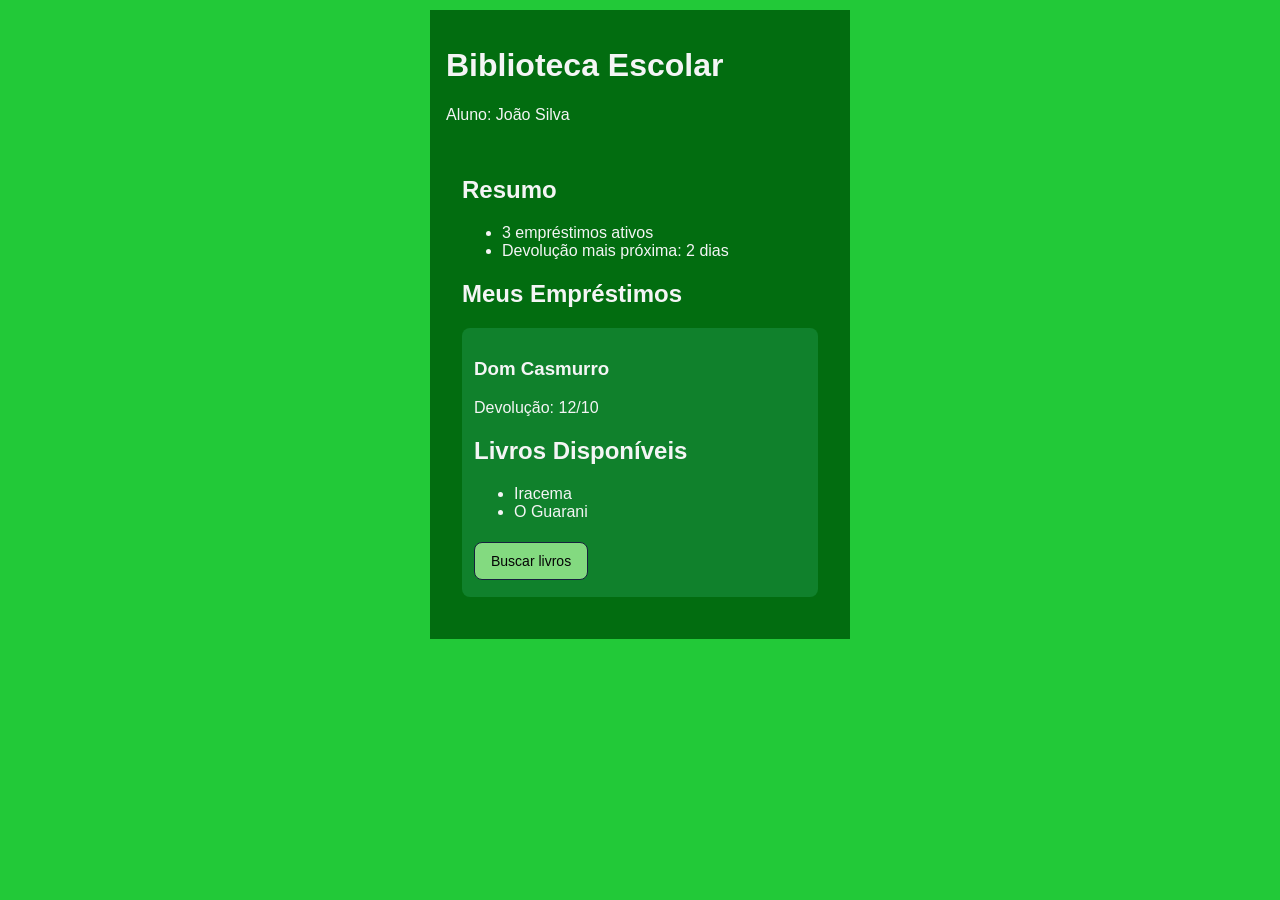
<file: index.html>
<!DOCTYPE html>
<html lang="en">

<head>
    <meta charset="UTF-8">
    <meta name="viewport" content="width=device-width, initial-scale=1.0">
    <title>Biblioteca</title>
    <link rel="stylesheet" href="estilo.css">
</head>

<body>


    <header>
        <h1>Biblioteca Escolar</h1>
        <p>Aluno: João Silva</p>
        <header>

            <h2>Resumo</h2>
            <ul>
                <li>3 empréstimos ativos</li>
                <li>Devolução mais próxima: 2 dias</li>
            </ul>

            <h2>Meus Empréstimos</h2>
            <div class="card">
                <h3>Dom Casmurro</h3>
                <p>Devolução: 12/10</p>
                <div>

                    <h2>Livros Disponíveis</h2>
                    <ul>
                        <li>Iracema</li>
                        <li>O Guarani</li>
                    </ul>

                    <a Class="botao" href="busca.html">Buscar livros</a>


</body>

</html>
</file>
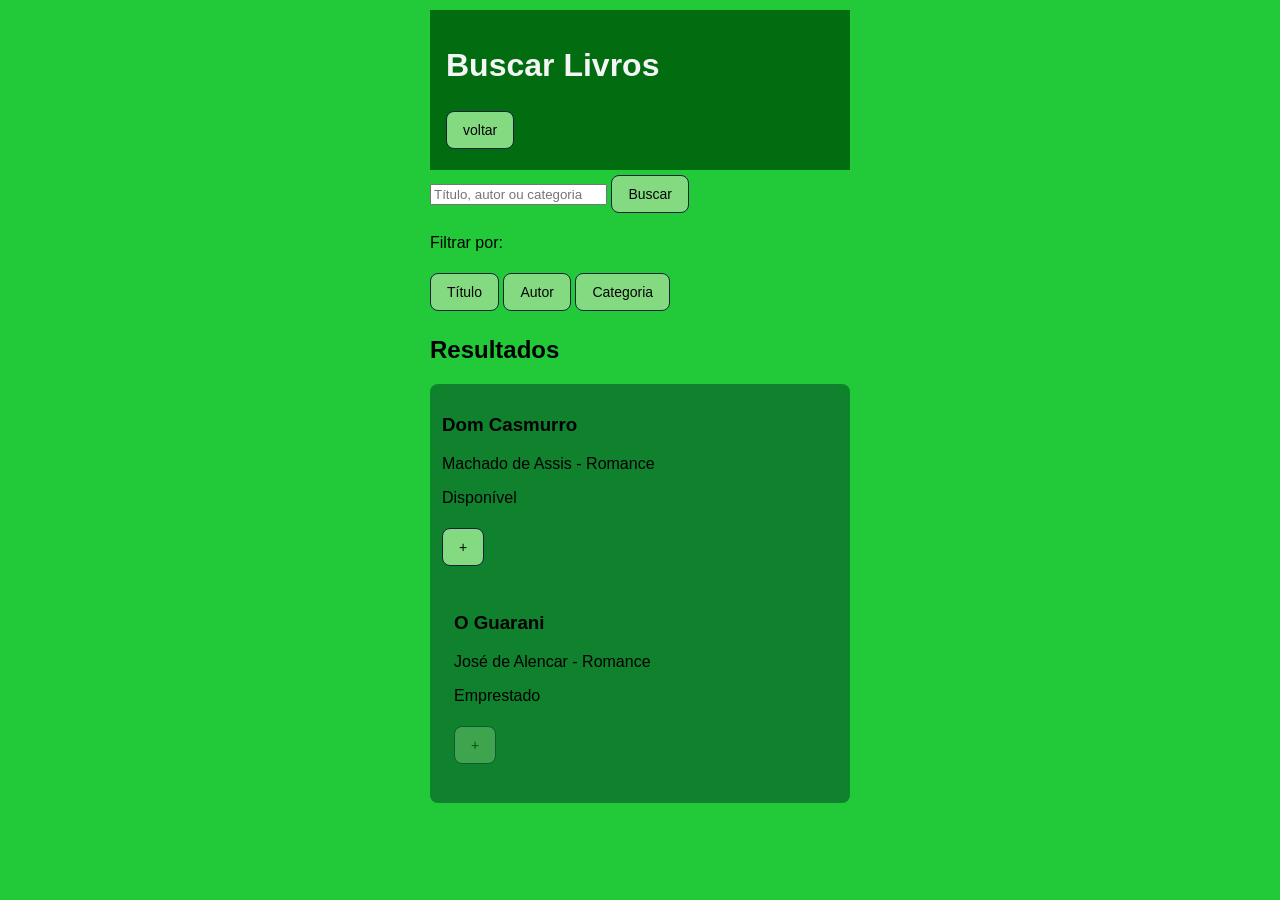
<file: busca.html>
<!DOCTYPE html>
<html lang="en">

<head>
    <meta charset="UTF-8">
    <meta name="viewport" content="width=device-width, initial-scale=1.0">
    <title>Busca</title>
    <link rel="stylesheet" href="estilo.css">
</head>

<body>


    <header>
        <h1>Buscar Livros</h1>
        <a class="botao" href="index.html">voltar</a>
    </header>

    <form>
        <input type="text" placeholder="Título, autor ou categoria">
        <button type="submit">Buscar</button>
    </form>

    <p>Filtrar por:</p>
    <button>Título</button>
    <button>Autor</button>
    <button>Categoria</button>

    <h2>Resultados</h2>
    <div class="card">
        <h3>Dom Casmurro</h3>
        <p>Machado de Assis - Romance</p>
        <p>Disponível</p>
        <a class="botao" href="confirmar.html">+</a>
        <div>
            <div class="card">
                <h3>O Guarani</h3>
                <p>José de Alencar - Romance</p>
                <p>Emprestado</p>
                <button disabled>+</button>
            </div>


</body>

</html>
</file>
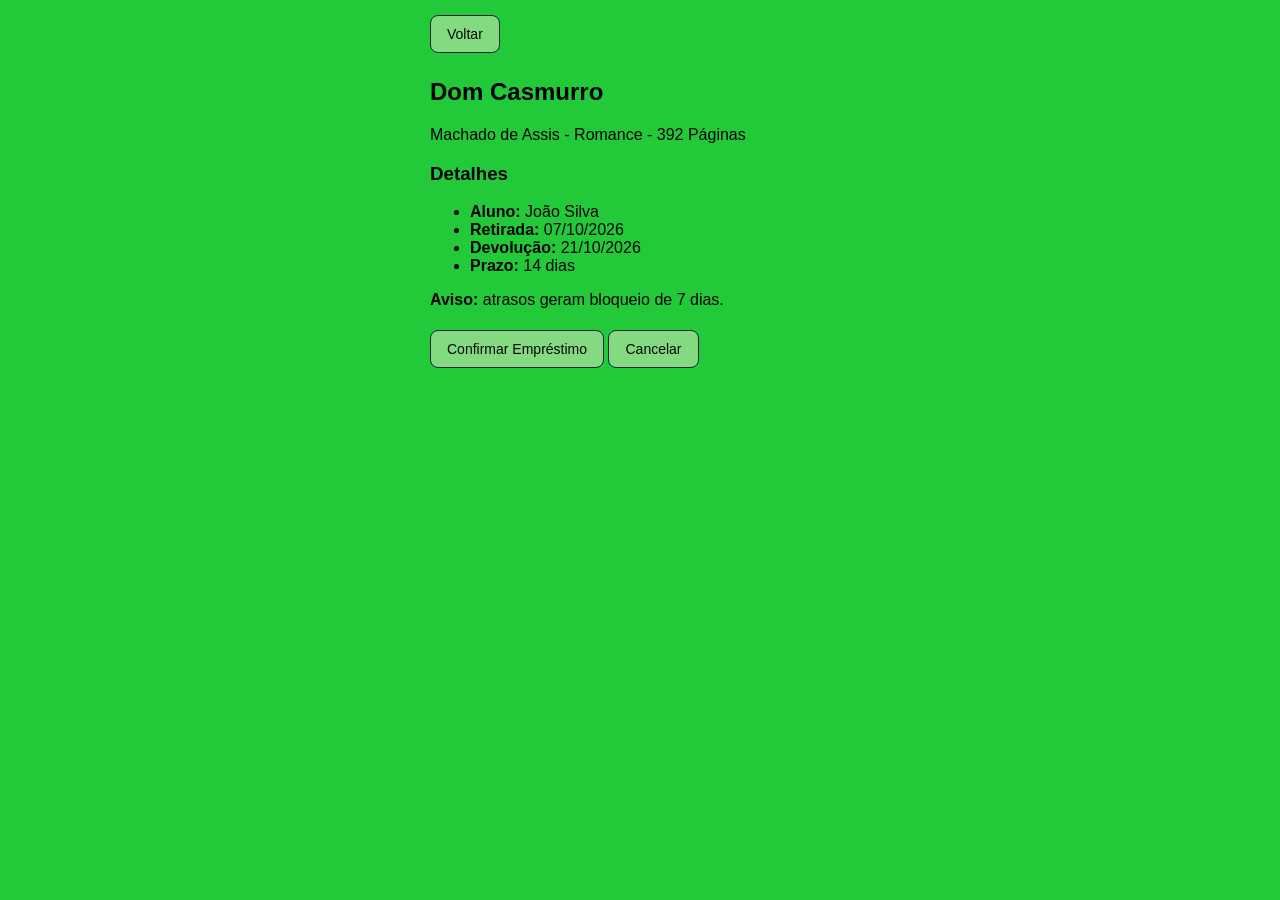
<file: confirmar.html>
<!DOCTYPE html>
<html lang="en">

<head>
    <meta charset="UTF-8">
    <meta name="viewport" content="width=device-width, initial-scale=1.0">
    <title>Confirmar Empréstimo</title>
    <link rel="stylesheet" href="estilo.css">
    <a class="botao" href="busca.html">Voltar</a>
</head>

<body>

    <h2>Dom Casmurro</h2>
    <p>Machado de Assis - Romance - 392 Páginas</p>

    <h3>Detalhes</h3>
    <ul>
        <li><strong>Aluno:</strong> João Silva</li>
        <li><strong>Retirada:</strong> 07/10/2026</li>
        <li><strong>Devolução:</strong> 21/10/2026</li>
        <li><strong>Prazo:</strong> 14 dias</li>
    </ul>

    <p><strong>Aviso:</strong> atrasos geram bloqueio de 7 dias.</p>

    <a class="botao" href="index.html">Confirmar Empréstimo</a>
    <a class="botao" href="busca.html">Cancelar</a>
</body>

</html>
</file>
<file: estilo.css>
body {
font-family: sans-serif;
background: #22c938;
max-width: 420px;
margin: 0 auto;
padding: 10px;
}

header {
background: #026d10;
color: rgb(244, 245, 245);
padding: 16px;
}

.card {
background: rgb(16, 129, 44);
border-radius: 8px;
padding: 12px;
margin: 10px 0;
}

.botao, button {
display: inline-block;
padding: 10px 16px;
margin: 5px 0;
border: 1px solid #16213e;
border-radius: 8px;
background: rgb(131, 218, 128);
color: #050505;
text-decoration: none;
font-size: 14px;
}
button:disabled {
opacity: 0.4;
}
</file>
